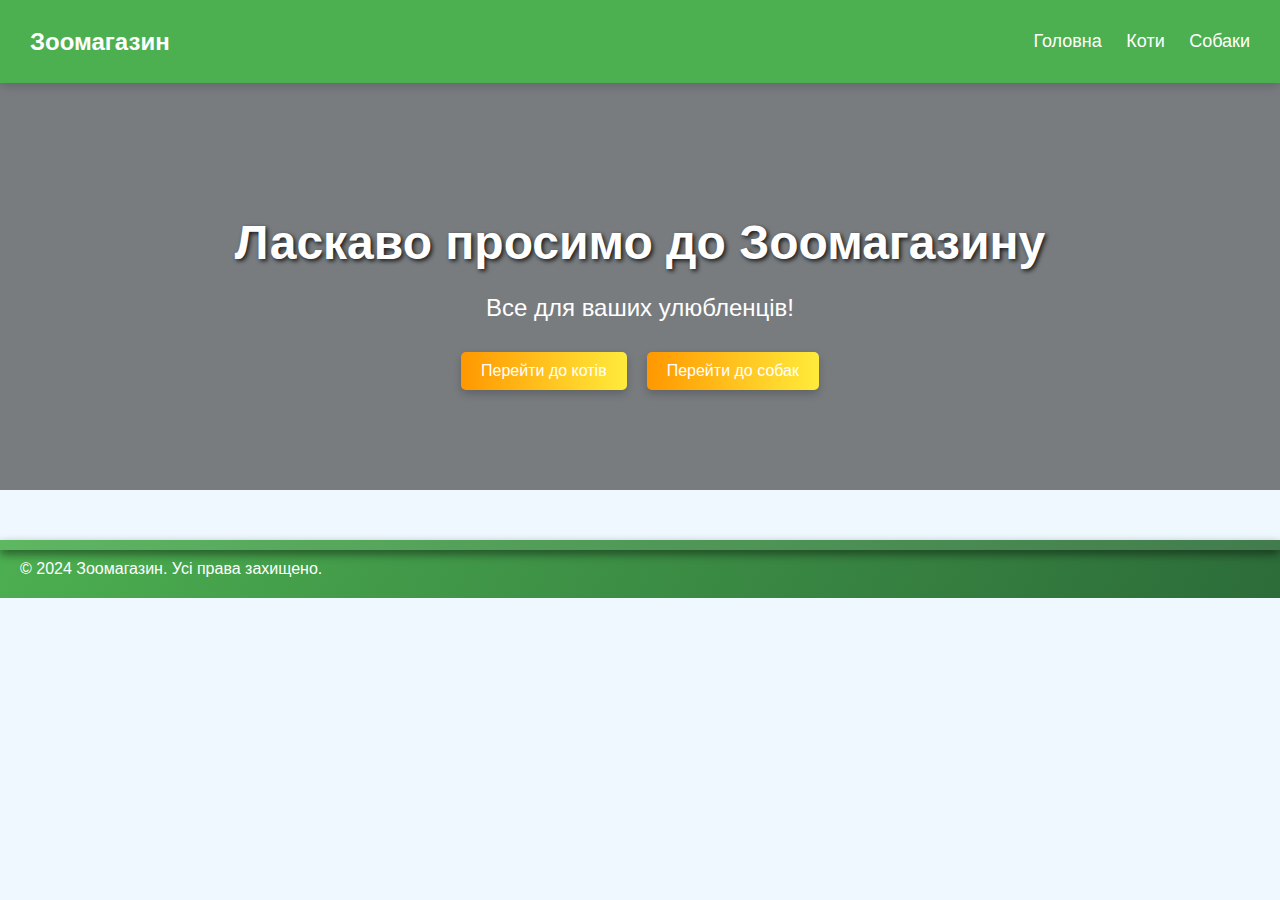
<file: index.html>
<!DOCTYPE html>
<html lang="uk">
<head>
    <meta charset="UTF-8">
    <meta name="viewport" content="width=device-width, initial-scale=1.0">
    <title>Зоомагазин</title>
    <link rel="stylesheet" href="style.css">
</head>
<body>
    <header>
        <div class="logo">Зоомагазин</div>
        <nav>
            <ul>
                <li><a href="index.html">Головна</a></li>
                <li><a href="cats.html">Коти</a></li>
                <li><a href="dogs.html">Собаки</a></li>
            </ul>
        </nav>
    </header>

    <section class="hero">
        <div class="hero-content">
            <h1>Ласкаво просимо до Зоомагазину</h1>
            <p>Все для ваших улюбленців!</p>
            <div class="hero-buttons">
                <a href="cats.html" class="btn">Перейти до котів</a>
                <a href="dogs.html" class="btn">Перейти до собак</a>
            </div>
        </div>
    </section>

    <footer>
    <p>© 2024 Зоомагазин. Усі права захищено.</p>
</footer>
</body>
</html>
</file>
<file: style.css>
/* Загальні стилі */
body {
    margin: 0;
    font-family: 'Arial', sans-serif;
    background-color: #f0f8ff;
    color: #333;
}

header {
    display: flex;
    justify-content: space-between;
    align-items: center;
    background-color: #4CAF50;
    padding: 15px 30px;
    box-shadow: 0 2px 10px rgba(0, 0, 0, 0.2);
}

.logo {
    font-size: 24px;
    font-weight: bold;
    color: white;
}

nav ul {
    list-style: none;
    padding: 0;
}

nav ul li {
    display: inline-block;
    margin-left: 20px;
}

nav ul li a {
    color: white;
    text-decoration: none;
    font-size: 18px;
    position: relative;
    transition: color 0.3s;
}

nav ul li a::after {
    content: '';
    display: block;
    width: 0;
    height: 2px;
    background: #ffeb3b;
    transition: width 0.3s;
    position: absolute;
    bottom: -5px;
    left: 50%;
    transform: translateX(-50%);
}

nav ul li a:hover {
    color: #ffeb3b;
}

nav ul li a:hover::after {
    width: 100%;
}

.hero {
    background-image: url("https://media.istockphoto.com/id/1398856548/photo/portrait-of-a-young-woman-with-a-hungarian-pointer-dog-and-a-small-kitten-in-her-arms-lying.jpg?s=612x612&w=0&k=20&c=j5C5xZKx4r1hS3tyrxaIO9WUHq0TPyf98PlKiDmPi_Q=");
    background-size: cover;
    background-position: center;
    color: white;
    text-align: center;
    padding: 100px 20px;
    position: relative;
}

.hero::after {
    content: '';
    position: absolute;
    top: 0;
    left: 0;
    right: 0;
    bottom: 0;
    background: rgba(0, 0, 0, 0.5);
    z-index: 1;
}

.hero-content {
    position: relative;
    z-index: 2;
}

.hero h1 {
    font-size: 48px;
    margin-bottom: 20px;
    text-shadow: 2px 2px 4px rgba(0, 0, 0, 0.8);
}

.hero p {
    font-size: 24px;
    margin-bottom: 30px;
}

.hero-buttons {
    display: flex;
    justify-content: center;
    gap: 20px;
}

.btn {
    background: linear-gradient(90deg, #ff9800, #ffeb3b);
    padding: 10px 20px;
    color: white;
    text-decoration: none;
    border-radius: 5px;
    box-shadow: 0 4px 8px rgba(0, 0, 0, 0.2);
    transition: transform 0.3s, background 0.3s;
}

.btn:hover {
    transform: scale(1.05);
    background: linear-gradient(90deg, #ffeb3b, #ff9800);
}

main {
    padding: 50px;
}

.products {
    text-align: center;
}

.product-grid {
    display: flex;
    justify-content: space-around;
    flex-wrap: wrap;
    gap: 20px;
}

.product {
    background-color: white;
    border-radius: 10px;
    padding: 20px;
    box-shadow: 0 4px 8px rgba(0, 0, 0, 0.2);
    transition: transform 0.3s, box-shadow 0.3s;
}

.product:hover {
    transform: translateY(-5px);
    box-shadow: 0 6px 12px rgba(0, 0, 0, 0.3);
}

.product img {
    width: 100%;
    border-radius: 10px;
}

.product h3 {
    margin: 15px 0;
}

footer {
    display: flex;
    justify-content: space-between;
    align-items: center;
    padding: 20px;
    background: linear-gradient(120deg, #4CAF50, #2c6c39);
    color: white;
    position: relative;
    margin-top: 50px;
}

footer::after {
    content: '';
    position: absolute;
    top: 0;
    left: 0;
    right: 0;
    height: 10px;
    background: rgba(255, 255, 255, 0.1);
    box-shadow: 0 4px 10px rgba(0, 0, 0, 0.5);
}

footer p {
    margin: 0;
    font-size: 16px;
}
</file>
